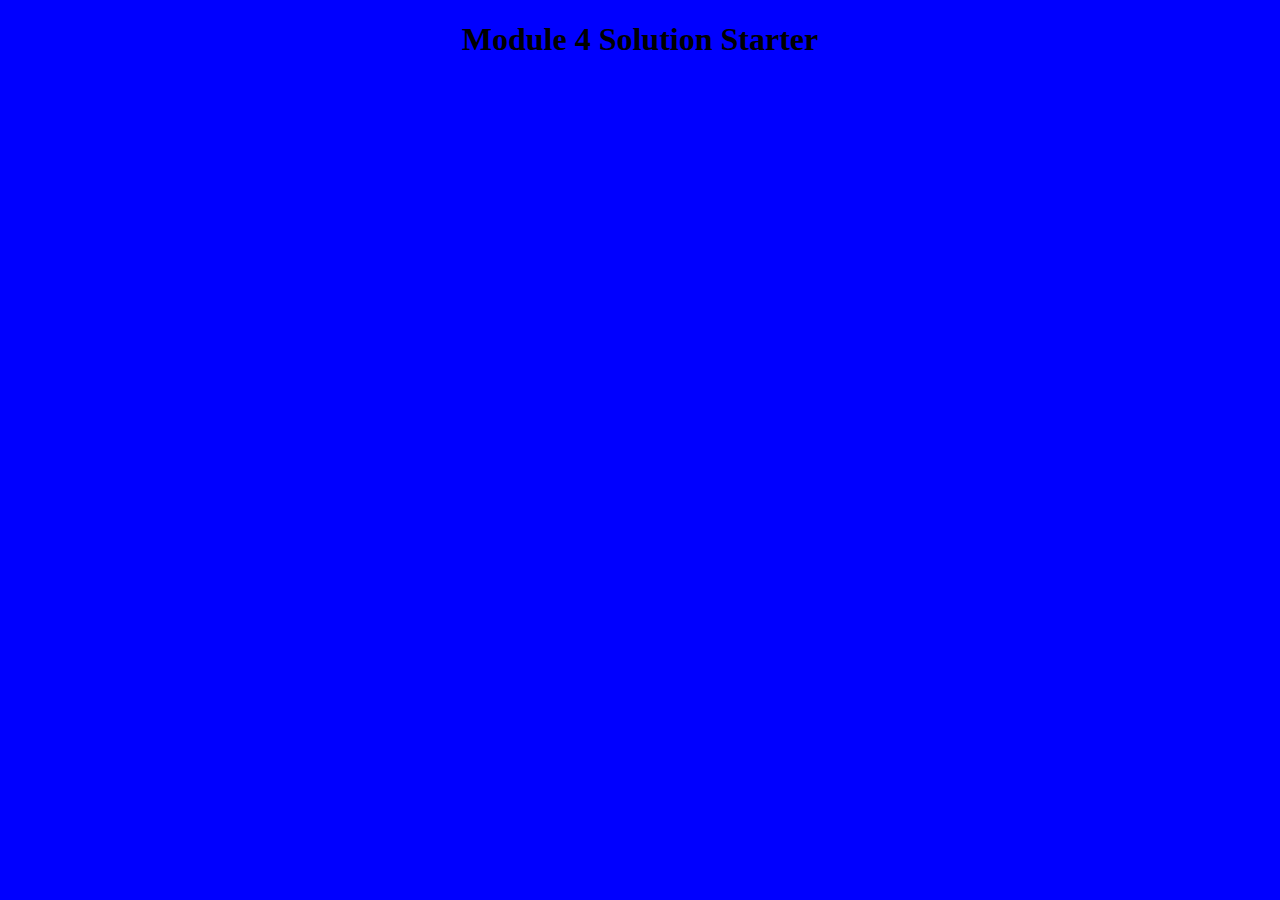
<file: module-4/index.html>
<!DOCTYPE html>
<html>
<head>
  <meta charset="utf-8">
  <title>Module 4 Solution Starter</title>
  <script src="SpeakHello.js"></script>
  <script src="SpeakGoodBye.js"></script>
  <script src="script.js"></script>
</head>
<body bgcolor="blue">
  <h1 align="center">Module 4 Solution Starter</h1>
</body>
</html>
</file>
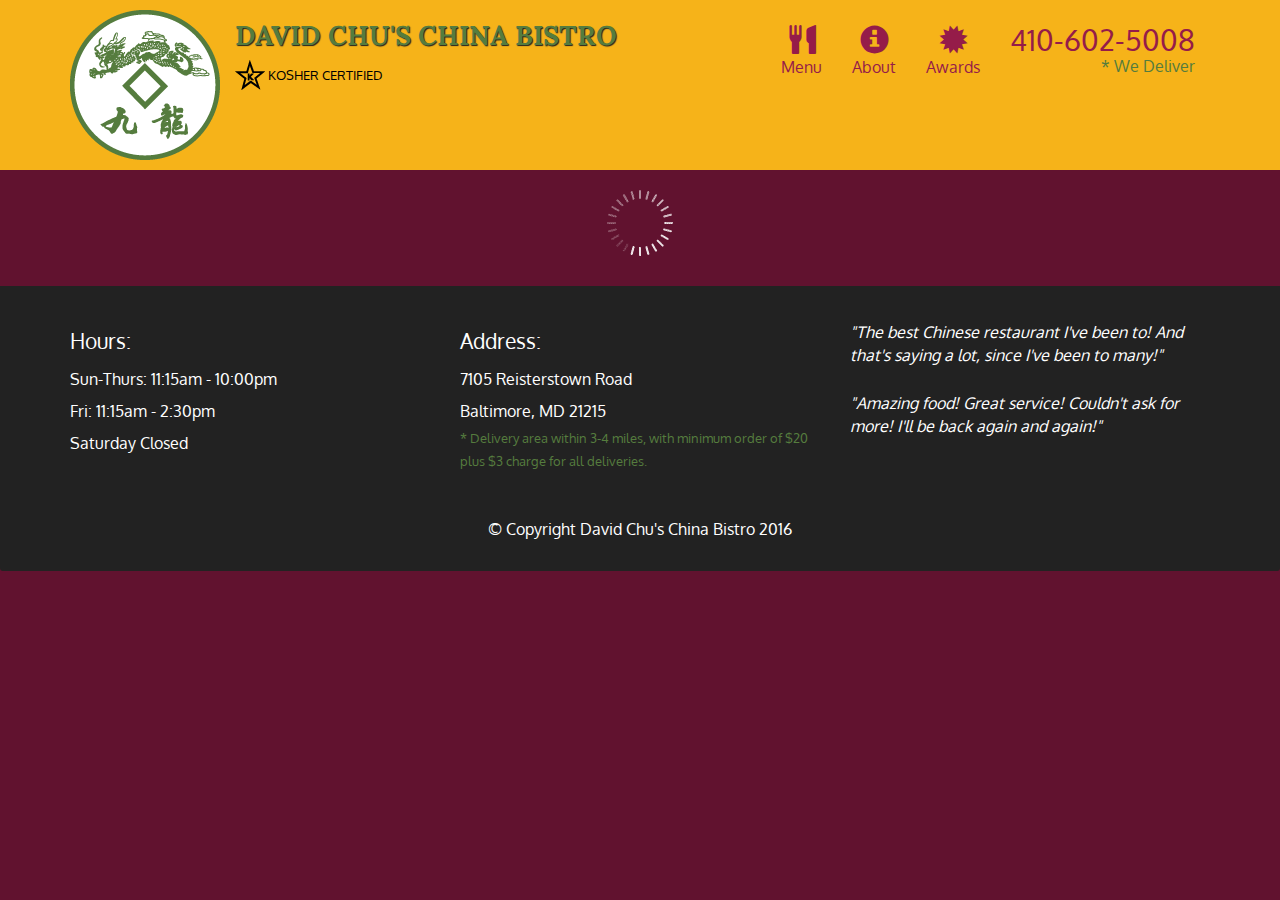
<file: module-5/index.html>
<!doctype html>
<html lang="en">
  <head>
    <meta charset="utf-8">
    <meta http-equiv="X-UA-Compatible" content="IE=edge">
    <meta name="viewport" content="width=device-width, initial-scale=1">
    <title>David Chu's China Bistro</title>
    <link rel="stylesheet" href="css/bootstrap.min.css">
    <link rel="stylesheet" href="css/styles.css">
    <link href='https://fonts.googleapis.com/css?family=Oxygen:400,300,700' rel='stylesheet' type='text/css'>
    <link href='https://fonts.googleapis.com/css?family=Lora' rel='stylesheet' type='text/css'>
  </head>
<body>
  <header>
    <nav id="header-nav" class="navbar navbar-default">
      <div class="container">
        <div class="navbar-header">
          <a href="index.html" class="pull-left visible-md visible-lg">
            <div id="logo-img" alt="Logo image"></div>
          </a>

          <div class="navbar-brand">
            <a href="index.html"><h1>David Chu's China Bistro</h1></a>
            <p>
              <img src="images/star-k-logo.png" alt="Kosher certification">
              <span>Kosher Certified</span>
            </p>
          </div>

          <button id="navbarToggle" type="button" class="navbar-toggle collapsed" data-toggle="collapse" data-target="#collapsable-nav" aria-expanded="false">
            <span class="sr-only">Toggle navigation</span>
            <span class="icon-bar"></span>
            <span class="icon-bar"></span>
            <span class="icon-bar"></span>
          </button>
        </div>
        
        <div id="collapsable-nav" class="collapse navbar-collapse">
           <ul id="nav-list" class="nav navbar-nav navbar-right">
            <li id="navHomeButton" class="visible-xs active">
              <a href="index.html">
                <span class="glyphicon glyphicon-home"></span> Home</a>
            </li>
            <li id="navMenuButton">
              <a href="#" onclick="$dc.loadMenuCategories();">
                <span class="glyphicon glyphicon-cutlery"></span><br class="hidden-xs"> Menu</a>
            </li>
            <li>
              <a href="#">
                <span class="glyphicon glyphicon-info-sign"></span><br class="hidden-xs"> About</a>
            </li>
            <li>
              <a href="#">
                <span class="glyphicon glyphicon-certificate"></span><br class="hidden-xs"> Awards</a>
            </li>
            <li id="phone" class="hidden-xs">
              <a href="tel:410-602-5008">
                <span>410-602-5008</span></a><div>* We Deliver</div>
            </li>
          </ul><!-- #nav-list -->
        </div><!-- .collapse .navbar-collapse -->
      </div><!-- .container -->
    </nav><!-- #header-nav -->
  </header>

  <div id="call-btn" class="visible-xs">
    <a class="btn" href="tel:410-602-5008">
    <span class="glyphicon glyphicon-earphone"></span>
    410-602-5008
    </a>
  </div>
  <div id="xs-deliver" class="text-center visible-xs">* We Deliver</div>

  <div id="main-content" class="container"></div>

  <footer class="panel-footer">
    <div class="container">
      <div class="row">
        <section id="hours" class="col-sm-4">
          <span>Hours:</span><br>
          Sun-Thurs: 11:15am - 10:00pm<br>
          Fri: 11:15am - 2:30pm<br>
          Saturday Closed
          <hr class="visible-xs">
        </section>
        <section id="address" class="col-sm-4">
          <span>Address:</span><br>
          7105 Reisterstown Road<br>
          Baltimore, MD 21215
          <p>* Delivery area within 3-4 miles, with minimum order of $20 plus $3 charge for all deliveries.</p>
          <hr class="visible-xs">
        </section>
        <section id="testimonials" class="col-sm-4">
          <p>"The best Chinese restaurant I've been to! And that's saying a lot, since I've been to many!"</p>
          <p>"Amazing food! Great service! Couldn't ask for more! I'll be back again and again!"</p>
        </section>
      </div>
      <div class="text-center">&copy; Copyright David Chu's China Bistro 2016</div>
    </div>
  </footer>

  <!-- jQuery (Bootstrap JS plugins depend on it) -->
  <script src="js/jquery-2.1.4.min.js"></script>
  <script src="js/bootstrap.min.js"></script>
  <script src="js/ajax-utils.js"></script>
  <script src="js/script.js"></script>
</body>
</html>
</file>
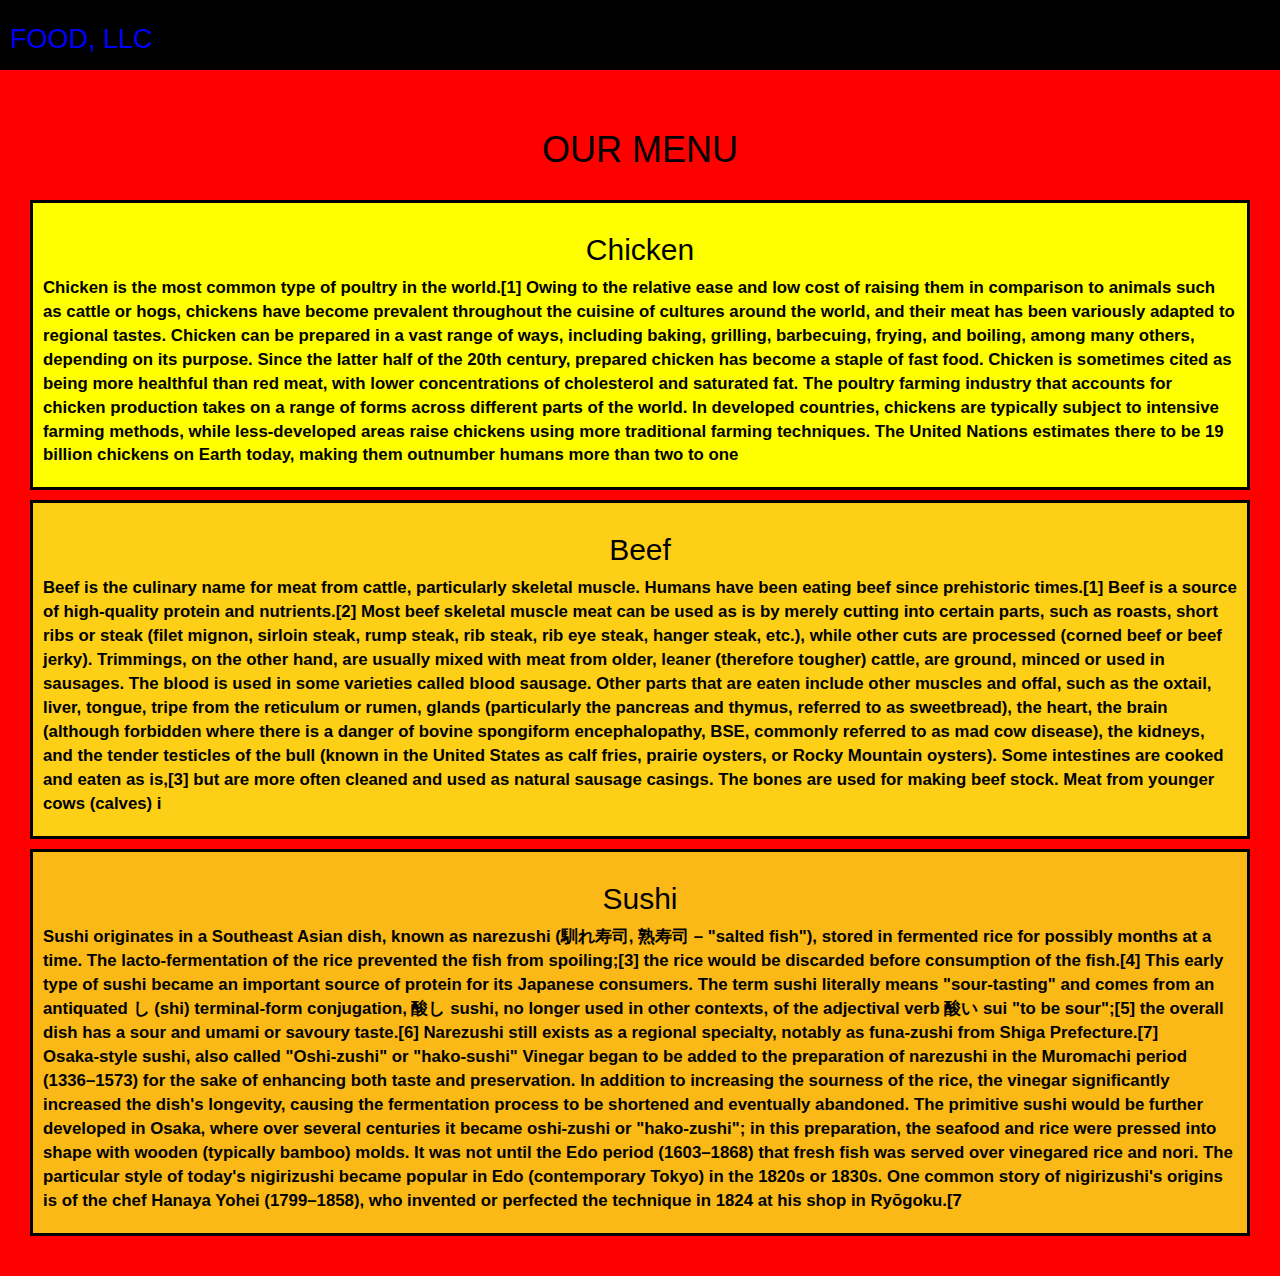
<file: module-3/module-3.html>
<!doctype html>
<html lang="en">
<head>
<meta charset="utf-8">
<meta http-equiv="X-UA-Compatible" content="IE=edge">
<meta name="viewport" content="width=device-width, initial-scale=1">
<title>Module-3 assignmnet</title>
<link rel="stylesheet" href="css/bootstrap.min.css">
<link rel="stylesheet" href="css/style3.css">
</head>
<body>
<header>
<nav id="header-nav" class="navbar navbar-default">
<div class="container">
	<div class="navbar-header">
       <div class="navbar-brand">
        <h1> FOOD, LLC </h1>
       </div>

        <button type="button" class="navbar-toggle collapsed" data-toggle="collapse" data-target="#collapsable-nav" aria-expanded="false">
        <span class="sr-only">Toggle navigation</span>
        <span class="icon-bar"></span>
        <span class="icon-bar"></span>
        <span class="icon-bar"></span>
      </button>
     </div>
     <div id="collapsable-nav" class="collapse">
           <ul id="nav-list" class="visible-xs nav">
            <li>
                <span>Chicken</span><br>
            </li>
            <li>
               <span> Beef</span><br>
            </li>
            <li>
              <span>  Sushi</span><br>
            </li>
          </ul>
        </div>
</div>
</nav>
</header>
  <div id="main" class="container">
      <h1 class="text-center"> OUR MENU </h1>  
      <div class="first"><h2> Chicken</h2>
      	<p>Chicken is the most common type of poultry in the world.[1] Owing to the relative ease and low cost of raising them in comparison to animals such as cattle or hogs, chickens have become prevalent throughout the cuisine of cultures around the world, and their meat has been variously adapted to regional tastes.

Chicken can be prepared in a vast range of ways, including baking, grilling, barbecuing, frying, and boiling, among many others, depending on its purpose. Since the latter half of the 20th century, prepared chicken has become a staple of fast food. Chicken is sometimes cited as being more healthful than red meat, with lower concentrations of cholesterol and saturated fat.

The poultry farming industry that accounts for chicken production takes on a range of forms across different parts of the world. In developed countries, chickens are typically subject to intensive farming methods, while less-developed areas raise chickens using more traditional farming techniques. The United Nations estimates there to be 19 billion chickens on Earth today, making them outnumber humans more than two to one</p>
 </div>


     <div class="second"> <h2> Beef</h2>
     	<p>Beef is the culinary name for meat from cattle, particularly skeletal muscle. Humans have been eating beef since prehistoric times.[1] Beef is a source of high-quality protein and nutrients.[2]

Most beef skeletal muscle meat can be used as is by merely cutting into certain parts, such as roasts, short ribs or steak (filet mignon, sirloin steak, rump steak, rib steak, rib eye steak, hanger steak, etc.), while other cuts are processed (corned beef or beef jerky). Trimmings, on the other hand, are usually mixed with meat from older, leaner (therefore tougher) cattle, are ground, minced or used in sausages. The blood is used in some varieties called blood sausage. Other parts that are eaten include other muscles and offal, such as the oxtail, liver, tongue, tripe from the reticulum or rumen, glands (particularly the pancreas and thymus, referred to as sweetbread), the heart, the brain (although forbidden where there is a danger of bovine spongiform encephalopathy, BSE, commonly referred to as mad cow disease), the kidneys, and the tender testicles of the bull (known in the United States as calf fries, prairie oysters, or Rocky Mountain oysters). Some intestines are cooked and eaten as is,[3] but are more often cleaned and used as natural sausage casings. The bones are used for making beef stock. Meat from younger cows (calves) i</p>
   </div>



  <div class="third"><h2>Sushi</h2>
    <p> Sushi originates in a Southeast Asian dish, known as narezushi (馴れ寿司, 熟寿司 – "salted fish"), stored in fermented rice for possibly months at a time. The lacto-fermentation of the rice prevented the fish from spoiling;[3] the rice would be discarded before consumption of the fish.[4] This early type of sushi became an important source of protein for its Japanese consumers. The term sushi literally means "sour-tasting" and comes from an antiquated し (shi) terminal-form conjugation, 酸し sushi, no longer used in other contexts, of the adjectival verb 酸い sui "to be sour";[5] the overall dish has a sour and umami or savoury taste.[6] Narezushi still exists as a regional specialty, notably as funa-zushi from Shiga Prefecture.[7]<br>


Osaka-style sushi, also called "Oshi-zushi" or "hako-sushi"
Vinegar began to be added to the preparation of narezushi in the Muromachi period (1336–1573) for the sake of enhancing both taste and preservation. In addition to increasing the sourness of the rice, the vinegar significantly increased the dish's longevity, causing the fermentation process to be shortened and eventually abandoned. The primitive sushi would be further developed in Osaka, where over several centuries it became oshi-zushi or "hako-zushi"; in this preparation, the seafood and rice were pressed into shape with wooden (typically bamboo) molds.

It was not until the Edo period (1603–1868) that fresh fish was served over vinegared rice and nori. The particular style of today's nigirizushi became popular in Edo (contemporary Tokyo) in the 1820s or 1830s. One common story of nigirizushi's origins is of the chef Hanaya Yohei (1799–1858), who invented or perfected the technique in 1824 at his shop in Ryōgoku.[7
</p></div>

<script src="js/jquery-3.5.1.min.js"></script>
  <script src="js/bootstrap.min.js"></script>


</body>
</html>
</file>
<file: module-5/css/styles.css>
body {
  font-size: 16px;
  color: #fff;
  background-color: #61122f;
  font-family: 'Oxygen', sans-serif;
}

/** HEADER **/
#header-nav {
  background-color: #f6b319;
  border-radius: 0;
  border: 0;
}

#logo-img {
  background: url('../images/restaurant-logo_large.png') no-repeat;
  width: 150px;
  height: 150px;
  margin: 10px 15px 10px 0;
}

.navbar-brand {
  padding-top: 25px;
}
.navbar-brand h1 { /* Restaurant name */
  font-family: 'Lora', serif;
  color: #557c3e;
  font-size: 1.5em;
  text-transform: uppercase;
  font-weight: bold;
  text-shadow: 1px 1px 1px #222;
  margin-top: 0;
  margin-bottom: 0;
  line-height: .75;
}
.navbar-brand a:hover, .navbar-brand a:focus {
  text-decoration: none;
}
.navbar-brand p { /* Kosher cert */
  color: #000;
  text-transform: uppercase;
  font-size: .7em;
  margin-top: 15px;
}
.navbar-brand p span { /* Star-K */
  vertical-align: middle;
}

#nav-list {
  margin-top: 10px;
}
#nav-list a {
  color: #951C49;
  text-align: center;
}
#nav-list a:hover {
  background: #E7E7E7;
}
#nav-list a span {
  font-size: 1.8em;
}

#phone {
  margin-top: 5px;
}
#phone a { /* Phone number */
  text-align: right;
  padding-bottom: 0;
}
#phone div { /* We Deliver */
  color: #557c3e;
  text-align: right;
  padding-right: 15px;
}

.navbar-header button.navbar-toggle, .navbar-header .icon-bar {
  border: 1px solid #61122f;
}
.navbar-header button.navbar-toggle {
  clear: both;
  margin-top: -30px;
}
/* END HEADER */

/* FOOTER */
.panel-footer {
  margin-top: 30px;
  padding-top: 35px;
  padding-bottom: 30px;
  background-color: #222;
  border-top: 0;
}
.panel-footer div.row {
  margin-bottom: 35px;
}
#hours, #address {
  line-height: 2;
}
#hours > span, #address > span {
  font-size: 1.3em;
}
#address p {
  color: #557c3e;
  font-size: .8em;
  line-height: 1.8;
}
#testimonials {
  font-style: italic;
}
#testimonials p:nth-child(2) {
  margin-top: 25px;
}
/* END FOOTER */



/* HOME PAGE */
.container .jumbotron {
  box-shadow: 0 0 50px #3F0C1F;
  border: 2px solid #3F0C1F;
}

#menu-tile, #specials-tile, #map-tile {
  height: 250px;
  width: 100%;
  margin-bottom: 15px;
  position: relative;
  border: 2px solid #3F0C1F;
  overflow: hidden;
}
#menu-tile:hover, #specials-tile:hover, #map-tile:hover {
  box-shadow: 0 1px 5px 1px #cccccc;
}
#menu-tile {
  background: url('../images/menu-tile.jpg') no-repeat;
  background-position: center;
}
#specials-tile {
  background: url('../images/specials-tile.jpg') no-repeat;
  background-position: center;
}
#menu-tile span, #specials-tile span, #map-tile span {
  position: absolute;
  bottom: 0;
  right: 0;
  width: 100%;
  text-align: center;
  font-size: 1.6em;
  text-transform: uppercase;
  background-color: #000;
  color: #fff;
  opacity: .8;
}
/* END HOME PAGE */

/* MENU CATEGORIES PAGE */
.category-tile { 
  position: relative;
  border: 2px solid #3F0C1F;
  overflow: hidden;
  width: 200px;
  height: 200px;
  margin: 0 auto 15px;
}
.category-tile span {
  position: absolute;
  bottom: 0;
  right: 0;
  width: 100%;
  text-align: center;
  font-size: 1.2em;
  text-transform: uppercase;
  background-color: #000;
  color: #fff;
  opacity: .8;
}
.category-tile:hover {
  box-shadow: 0 1px 5px 1px #cccccc;
}

#menu-categories-title + div {
  margin-bottom: 50px;
}
/* END MENU CATEGORIES PAGE */

/* SINGLE CATEGORY PAGE */
.menu-item-tile {
  margin-bottom: 25px;
}
.menu-item-tile hr {
  width: 80%;
}
.menu-item-tile .menu-item-price {
  font-size: 1.1em;
  text-align: right;
  margin-top: -15px;
  margin-right: -15px;
}
.menu-item-tile .menu-item-price span {
  font-size: .6em;
}
.menu-item-photo {
  position: relative;
  border: 2px solid #3F0C1F; 
  overflow: hidden;
  padding: 0;
  margin-right: -15px;
  margin-left: auto;
  margin-bottom: 20px;
  max-width: 250px;
}
.menu-item-photo div {
  position: absolute;
  bottom: 0;
  right: 0;
  width: 80px;
  background-color: #557c3e;
  text-align: center;
}
.menu-item-description {
  padding-right: 30px;
}
h3.menu-item-title {
  margin: 0 0 10px;
}
.menu-item-details {
  font-size: .9em;
  font-style: italic;
}
/* END SINGLE CATEGORY PAGE */


/********** Large devices only **********/
@media (min-width: 1200px) {
  .container .jumbotron {
    background: url('../images/jumbotron_1200.jpg') no-repeat;
    height: 675px;
  }
}

/********** Medium devices only **********/
@media (min-width: 992px) and (max-width: 1199px) {
  /* Header */
  #logo-img {
    background: url('../images/restaurant-logo_medium.png') no-repeat;
    width: 100px;
    height: 100px;
    margin: 5px 5px 5px 0;
  }
  /* End Header */

  /* Home Page */
  .container .jumbotron {
    background: url('../images/jumbotron_992.jpg') no-repeat;
    height: 558px;
  }
  /* End Home Page */
}

/********** Small devices only **********/
@media (min-width: 768px) and (max-width: 991px) {
  /* Home Page */
  .container .jumbotron {
    background: url('../images/jumbotron_768.jpg') no-repeat;
    height: 432px;
  }
  /* End Home Page */
}

/********** Extra small devices only **********/
@media (max-width: 767px) {
  /* Header */
  .navbar-brand {
    padding-top: 10px;
    height: 80px;
  }
  .navbar-brand h1 { /* Restaurant name */
    padding-top: 10px;
    font-size: 5vw; /* 1vw = 1% of viewport width */
  }
  .navbar-brand p { /* Kosher cert */
    font-size: .6em;
    margin-top: 12px;
  }
  .navbar-brand p img { /* Star-K */
    height: 20px;
  }

  #collapsable-nav a { /* Collapsed nav menu text */
    font-size: 1.2em;
  }
  #collapsable-nav a span { /* Collapsed nav menu glyph */
    font-size: 1em;
    margin-right: 5px;
  }

  #call-btn > a {
    font-size: 1.5em;
    display: block;
    margin: 0 20px;
    padding: 10px;
    border: 2px solid #fff;
    background-color: #f6b319;
    color: #951c49;
  }
  #xs-deliver {
    margin-top: 5px;
    font-size: .7em;
    letter-spacing: .1em;
    text-transform: uppercase;
  }
  /* End Header */

  /* Footer */
  .panel-footer section {
    margin-bottom: 30px;
    text-align: center;
  }
  .panel-footer section:nth-child(3) {
    margin-bottom: 0; /* margin already exists on the whole row */
  }
  .panel-footer section hr {
    width: 50%;
  }
  /* End Footer */

  /* Home Page */
  .container .jumbotron {
    margin-top: 30px;
    padding: 0;
  }
  #menu-tile, #specials-tile {
    width: 360px;
    margin: 0 auto 15px;
  }

  .menu-item-photo {
    margin-right: auto;
  }
  .menu-item-tile .menu-item-price {
    text-align: center;
  }
  .menu-item-description {
    text-align: center;;
  }
}


/********** Super extra small devices Only :-) (e.g., iPhone 4) **********/
@media (max-width: 479px) {
  /* Header */
  .navbar-brand h1 { /* Restaurant name */
    padding-top: 5px;
    font-size: 6vw;
  }
  /* End Header */
  
  /* Home page */
  #menu-tile, #specials-tile {
    width: 280px;
    margin: 0 auto 15px;
  }

  .col-xxs-12 {
    position: relative;
    min-height: 1px;
    padding-right: 15px;
    padding-left: 15px;
    float: left;
    width: 100%;
  }
}
</file>
<file: module-3/css/style3.css>
body{
	background-color:red;
	font: 19px;
	font-family: Helvetica, sans-serif;
	font-weight: bold;
}

#header-nav{
  border: 0;
  border-radius: 0;
  background-color:black;
}
.navbar-brand h1{
	color:blue;
	width:200px
	height:100px;
	font-size: 1.5em;
	margin-top:0;
	margin-bottom: 0;
}
.container{
	margin:0;
	padding:10px;
}
#nav-list {
  margin-top: 10px;
  margin-bottom:10px;
 text-align: center;
}
#nav-list span{
	 text-align: center;
      font-size: 1.8em;
     color:blue;

}

#nav-list span:hover{
	 background: white;

}
.container > h1{
   color:black;
   margin-bottom:30px;
    margin-top:10px;

}
.container h2{ 
	text-align: center;
	color: black;
	margin-bottom: 20px
 font-weight:bold;

}
#main{ 
	width:100%;
	padding:30px;
     margin: auto;

}
.container .first, .container .second, .container .third{ 
	padding: 10px;
	color: black;
	font-size: 1.2em;
	border: 3px solid black;
	margin-bottom:10px;
	background-color:yellow;

}
 .container .second{
 	background-color: #FDD017;
 }
 .container .third{
 	background-color:#FBB917;
 }

.navbar-header button.navbar-toggle, .navbar-header .icon-bar {
  border: 1px solid blue;
}
.navbar-header button.navbar-toggle {
  clear: both;
    margin-top: -40px;

}
</file>
